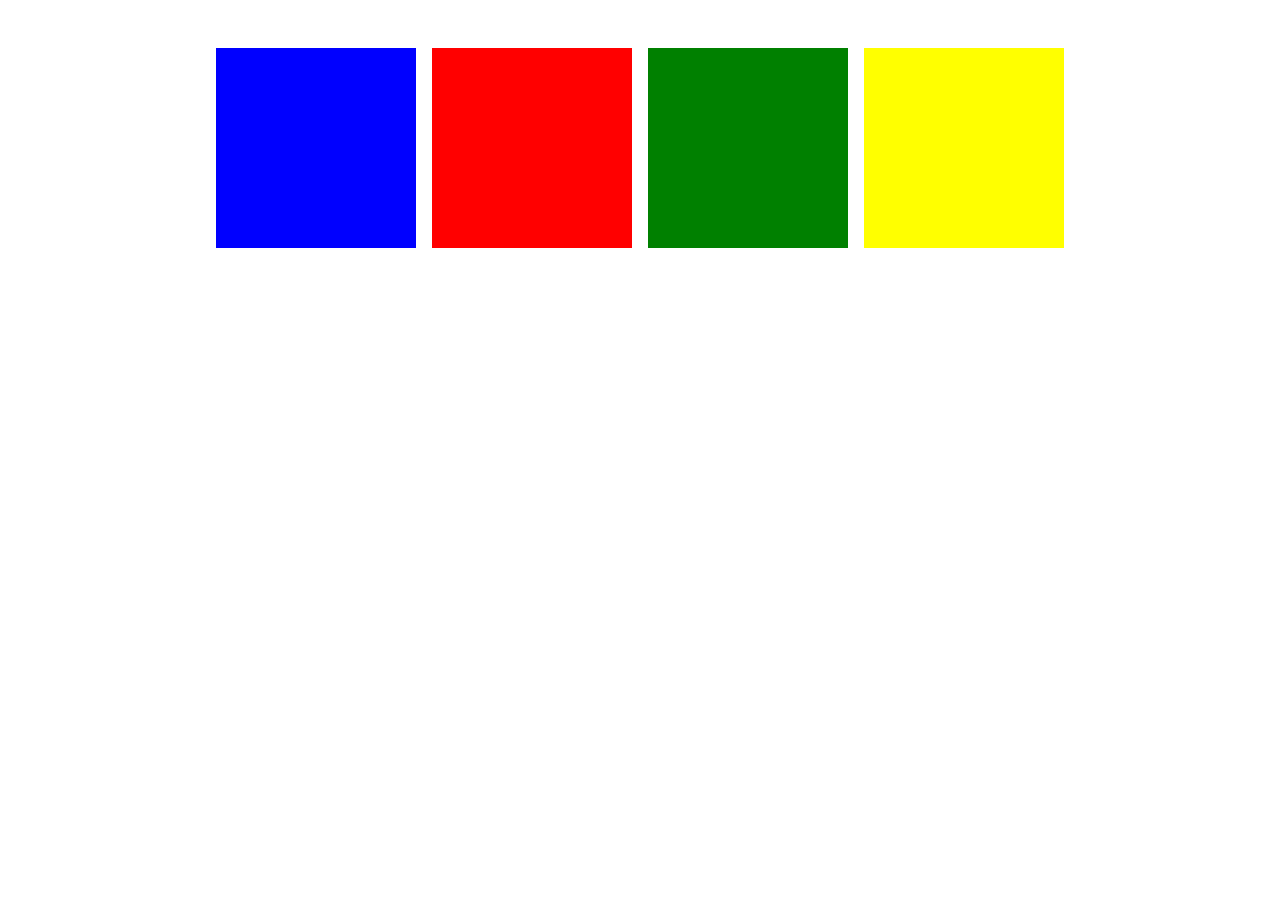
<file: 4_colores.html>
<!DOCTYPE html>
<html lang="en">
<head>
    <meta charset="UTF-8">
    <meta name="viewport" content="width=device-width, initial-scale=1.0">
    <title>Document</title>
    <link rel="stylesheet" href="./assets/css/colores.css">
</head>
<body>

    <div class="colores">
    <div id="azul" style="width: 200px; height: 200px; background-color: blue;"> </div> 
    <div id="rojo" style="width: 200px; height: 200px; background-color: red;"> </div>
    <div id="verde" style="width: 200px; height: 200px; background-color: green;"> </div>
    <div id="amarillo" style="width: 200px; height: 200px; background-color: yellow;"> </div>
    </div>
</body>
<script src="./assets/js/colorNegro.js"></script>
</html>
</file>
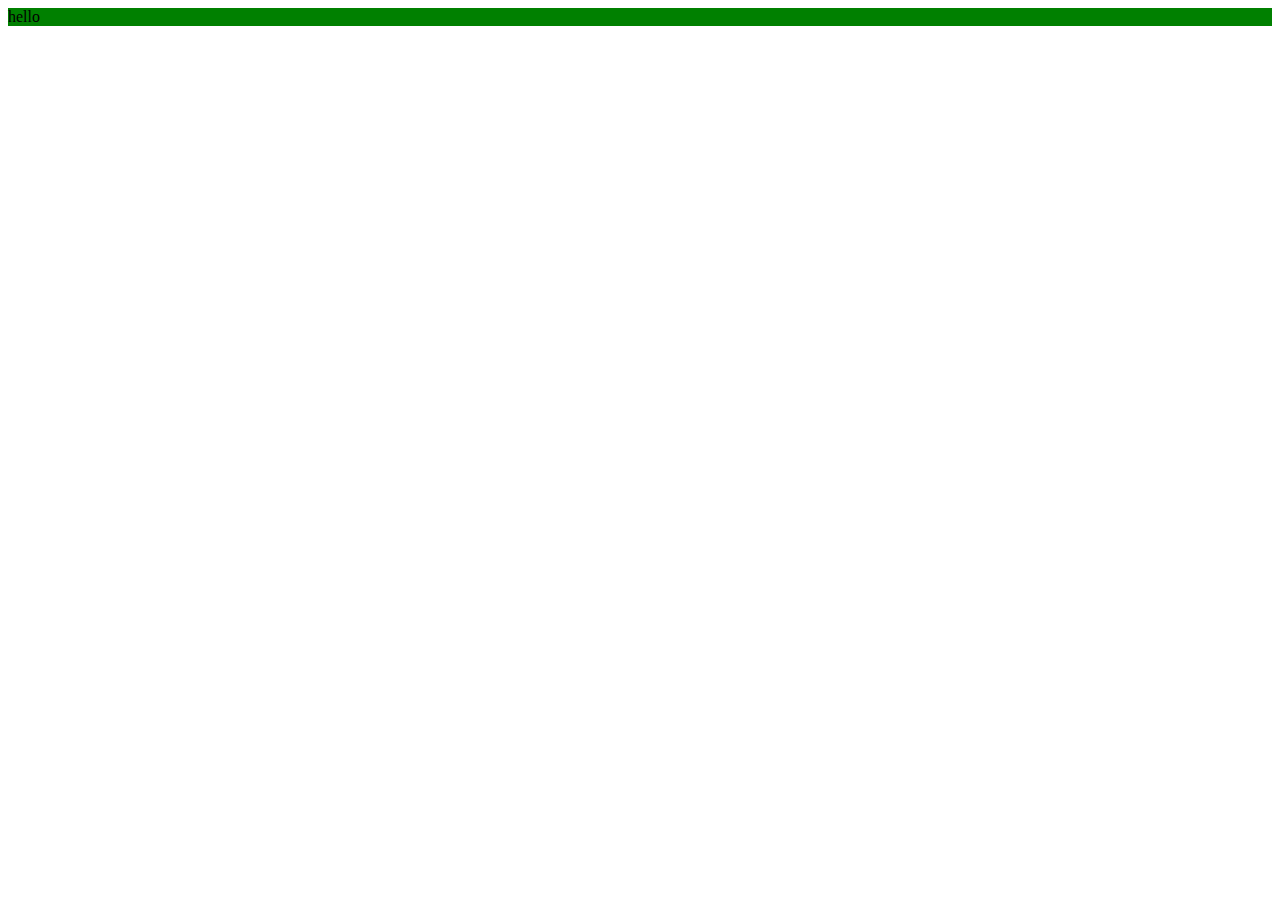
<file: pintar.html>
<!DOCTYPE html>
<html lang="en">
<head>
    <meta charset="UTF-8">
    <meta name="viewport" content="width=device-width, initial-scale=1.0">
    <title>Document</title>
    
</head>
<body>

    <div id="ele1"> hello </div>
    
</body>
<script src="./assets/js/scriptPintar.js"></script>
</html>
</file>
<file: assets/css/colores.css>
.colores{
    display: flex;
    flex-direction: row;
    justify-content: center;
    gap: 1rem;
    margin-top: 3rem;
}

#key{
    width: 200px;
    height: 200px;
    background-color: white;
    border: solid 2px black;
    margin-left: 40%;
    margin-top: 10%;    
}
</file>
